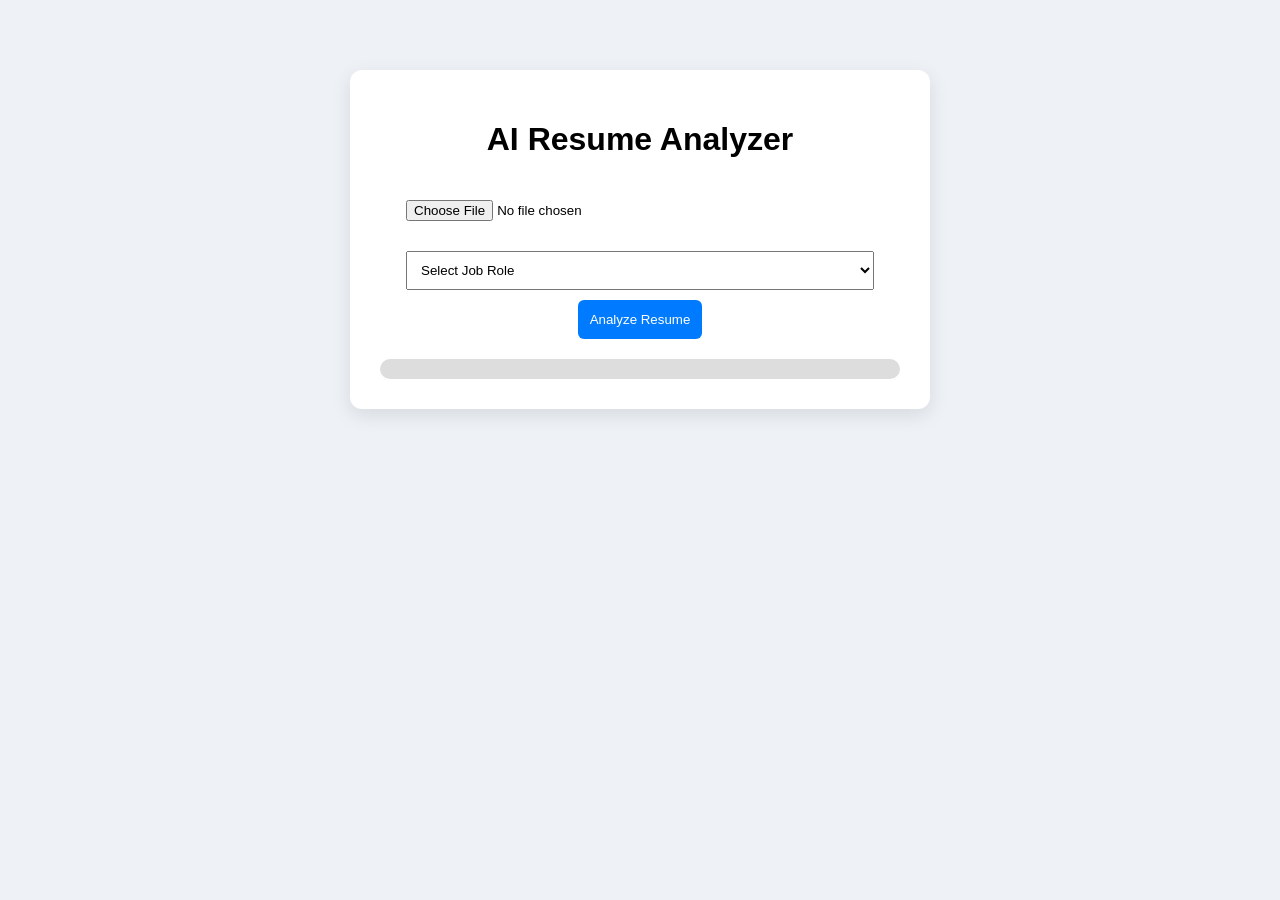
<file: templates/index.html>
<!DOCTYPE html>
<html>
<head>
    <title>AI Resume Analyzer</title>
    <link rel="stylesheet" href="/static/style.css">
</head>

<body>

<div class="container">

<h1>AI Resume Analyzer</h1>

<form id="uploadForm">

    <input type="file" name="resume" required>

    <select name="role" required>
        <option value="">Select Job Role</option>
        <option value="sde">Software Developer</option>
        <option value="data_analyst">Data Analyst</option>
        <option value="ml_engineer">ML Engineer</option>
    </select>

    <button type="submit">Analyze Resume</button>

</form>

<div id="result"></div>

<div class="progress">
    <div id="bar"></div>
</div>

</div>

<script>
document.getElementById("uploadForm").onsubmit = async function(e){
    e.preventDefault();

    const formData = new FormData(this);

    const response = await fetch("/api/upload",{
        method:"POST",
        body:formData
    });

    const data = await response.json();

    document.getElementById("bar").style.width = data.score + "%";

    document.getElementById("result").innerHTML =
    `
    <h3>Match Score: ${data.score}%</h3>
    <p><b>Matched Skills:</b> ${data.matched_skills.join(", ")}</p>
    <p><b>Missing Skills:</b> ${data.missing_skills.join(", ")}</p>
    <p><b>Recommendation:</b> ${data.recommendation}</p>
    `;
};
</script>

</body>
</html>
</file>
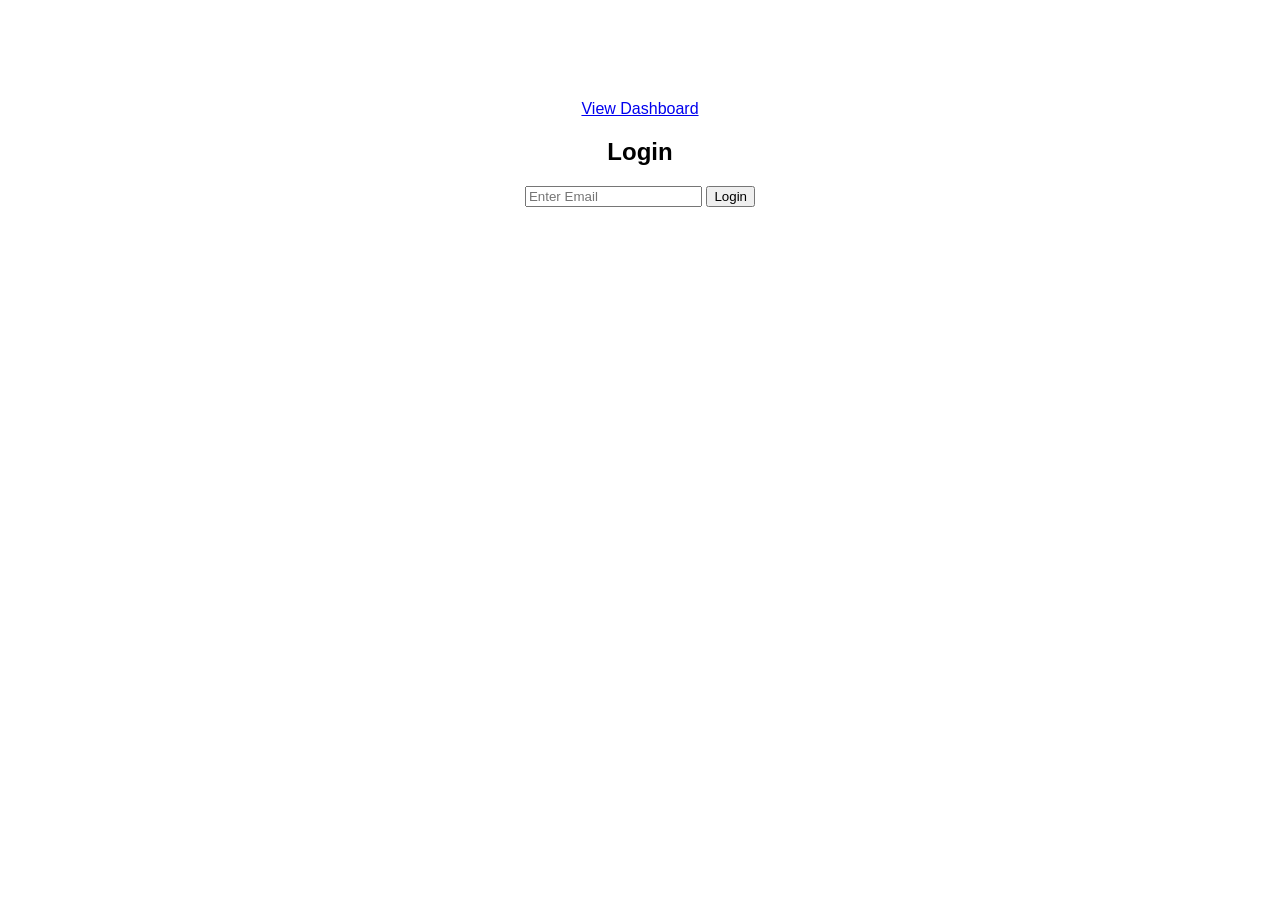
<file: templates/login.html>
<!DOCTYPE html>
<html>
<body style="text-align:center;margin-top:100px;font-family:Arial">
<a href="/dashboard">View Dashboard</a>
<h2>Login</h2>

<form method="POST">
    <input name="email" placeholder="Enter Email" required>
    <button type="submit">Login</button>
</form>

</body>
</html>
</file>
<file: static/style.css>
body {
    font-family: Arial;
    background: #eef2f7;
}

.container {
    width: 520px;
    margin: 70px auto;
    background: white;
    padding: 30px;
    border-radius: 12px;
    box-shadow: 0 6px 20px rgba(0,0,0,0.1);
    text-align: center;
}

input, select {
    margin: 10px;
    padding: 10px;
    width: 90%;
}

button {
    padding: 12px;
    background: #007bff;
    color: white;
    border: none;
    border-radius: 6px;
    cursor: pointer;
}

button:hover {
    background: #0056b3;
}

.progress {
    margin-top: 20px;
    width: 100%;
    height: 20px;
    background: #ddd;
    border-radius: 10px;
}

#bar {
    height: 100%;
    width: 0%;
    background: #28a745;
    border-radius: 10px;
    transition: width 0.5s;
}
</file>
